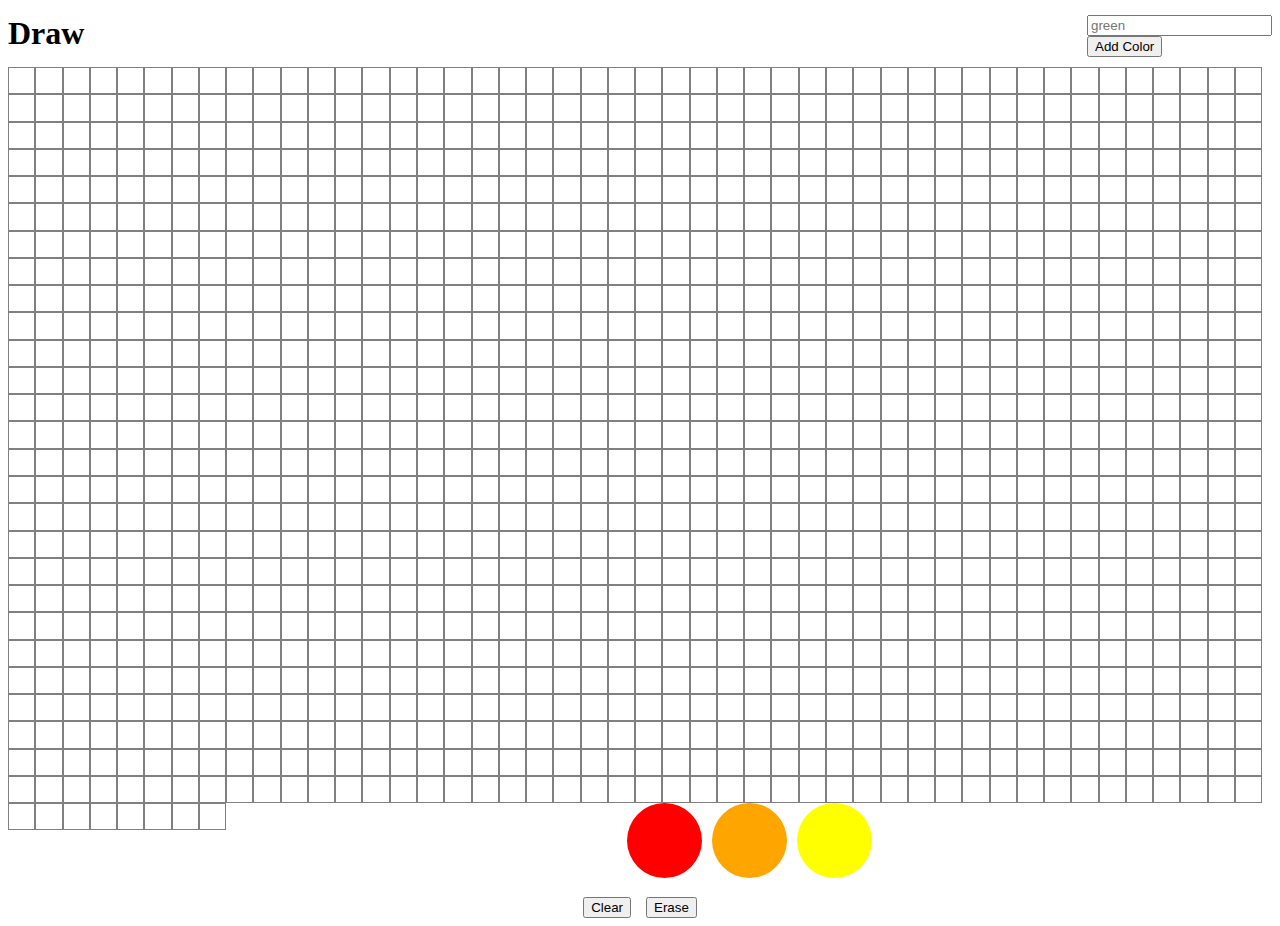
<file: index.html>
<!DOCTYPE html>
<html>
  <head>
    <meta charset="utf-8">
    <title>Paint</title>

    <!-- Latest compiled and minified CSS -->

    <link rel="stylesheet" href="https://maxcdn.bootstrapcdn.com/bootstrap/3.3.6/css/bootstrap.min.css" integrity="sha384-1q8mTJOASx8j1Au+a5WDVnPi2lkFfwwEAa8hDDdjZlpLegxhjVME1fgjWPGmkzs7" crossorigin="anonymous">

    <link rel="stylesheet" href="src/main.css">
  </head>
  <body>
    <div class="container-fluid">
      <div class="row">
        <div class="col-sm-8 col-sm-offset-2 col-md-8 col-md-offset-2">
        <h1>Draw</h1>
          <form class="form-inline">
            <div class="form-group">
              <label for="addColor"></label>
              <div class="input-group">
                <div class="input-group-addon"><span class="glyphicon glyphicon-pencil" aria-hidden="true"></span></div>
                <input type="text" class="form-control" id="addColor" placeholder="green">
              </div>
            </div>
            <button type="submit" class="btn btn-success">Add Color</button>
          </form>
        </div>
      </div>
      <div class="row">
        <div class="col-sm-8 col-sm-offset-2 col-md-8 col-md-offset-2 canvas"></div>
      </div>
      <div class="row">
        <div class="col-xl-6 col-xl-offset-3 colors">
        </div>
      </div>
      <div class="row">
        <div class="col-md-8 col-md-offset-2 buttons">
          <button type="button" class="btn btn-default clear"><span class="glyphicon glyphicon-trash" aria-hidden="true"></span> Clear</button><button type="button" class="btn btn-default erase"><span class="glyphicon glyphicon-erase" aria-hidden="true"></span> Erase</button>
        </div>
      </div>
    </div>
    <script src="https://ajax.googleapis.com/ajax/libs/jquery/2.2.4/jquery.min.js"></script>

    <!-- Latest compiled and minified JavaScript -->

   <script src="https://maxcdn.bootstrapcdn.com/bootstrap/3.3.6/js/bootstrap.min.js" integrity="sha384-0mSbJDEHialfmuBBQP6A4Qrprq5OVfW37PRR3j5ELqxss1yVqOtnepnHVP9aJ7xS" crossorigin="anonymous"></script>

    <script type="text/javascript" src="src/main.js"></script>
  </body>
</html>
</file>
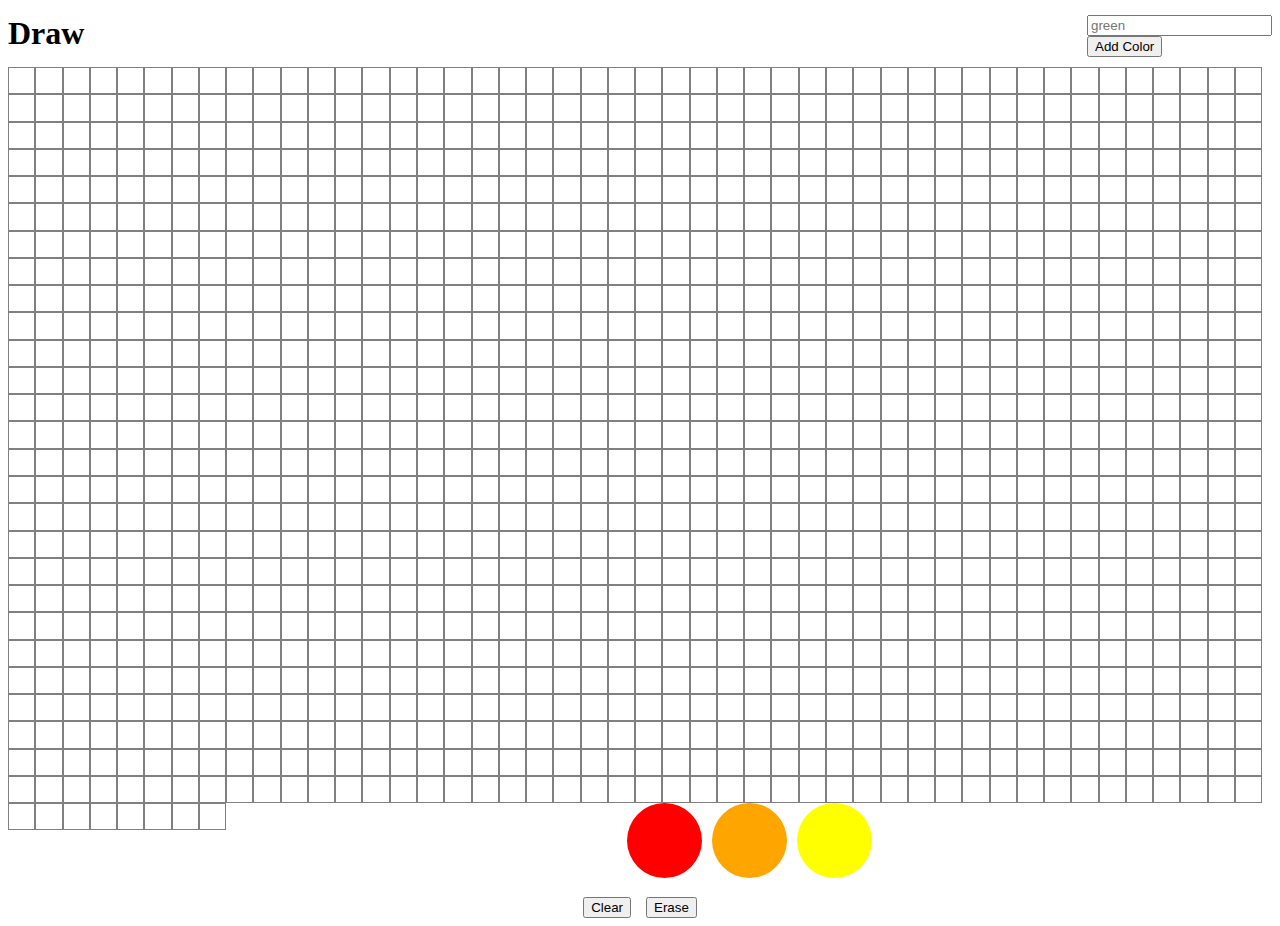
<file: src/index.html>
<!DOCTYPE html>
<html>
  <head>
    <meta charset="utf-8">
    <title>Paint</title>

    <!-- Latest compiled and minified CSS -->

    <link rel="stylesheet" href="https://maxcdn.bootstrapcdn.com/bootstrap/3.3.6/css/bootstrap.min.css" integrity="sha384-1q8mTJOASx8j1Au+a5WDVnPi2lkFfwwEAa8hDDdjZlpLegxhjVME1fgjWPGmkzs7" crossorigin="anonymous">

    <link rel="stylesheet" href="main.css">
  </head>
  <body>
    <div class="container-fluid">
      <div class="row">
        <div class="col-sm-8 col-sm-offset-2 col-md-8 col-md-offset-2">
        <h1>Draw</h1>
          <form class="form-inline">
            <div class="form-group">
              <label for="addColor"></label>
              <div class="input-group">
                <div class="input-group-addon"><span class="glyphicon glyphicon-pencil" aria-hidden="true"></span></div>
                <input type="text" class="form-control" id="addColor" placeholder="green">
              </div>
            </div>
            <button type="submit" class="btn btn-success">Add Color</button>
          </form>
        </div>
      </div>
      <div class="row">
        <div class="col-sm-8 col-sm-offset-2 col-md-8 col-md-offset-2 canvas"></div>
      </div>
      <div class="row">
        <div class="col-xl-6 col-xl-offset-3 colors">
        </div>
      </div>
      <div class="row">
        <div class="col-md-8 col-md-offset-2 buttons">
          <button type="button" class="btn btn-default clear"><span class="glyphicon glyphicon-trash" aria-hidden="true"></span> Clear</button><button type="button" class="btn btn-default erase"><span class="glyphicon glyphicon-erase" aria-hidden="true"></span> Erase</button>
        </div>
      </div>
    </div>
    <script src="https://ajax.googleapis.com/ajax/libs/jquery/2.2.4/jquery.min.js"></script>

    <!-- Latest compiled and minified JavaScript -->

   <script src="https://maxcdn.bootstrapcdn.com/bootstrap/3.3.6/js/bootstrap.min.js" integrity="sha384-0mSbJDEHialfmuBBQP6A4Qrprq5OVfW37PRR3j5ELqxss1yVqOtnepnHVP9aJ7xS" crossorigin="anonymous"></script>

    <script type="text/javascript" src="main.js"></script>
  </body>
</html>
</file>
<file: src/main.css>
.box
{
  border: 1px solid gray;
  float: left;
  width: 2%;
  height: 2%;
  padding-bottom: 2%;
}

.colors
{
  margin: auto;
  text-align: center;
  cursor: pointer;
}

.color
{
  width: 25px;
  height: 25px;
  display: inline-block;
  padding: 25px;
  border-radius: 50%;
  margin-right: 10px;
}

.color:last-of-type
{
  margin-right: 0;
}

.buttons
{
  text-align: center;
}

.clear
{
  margin: auto;
  display: inline-block;
  margin-right: 7.5px;
}

.erase
{
  margin: auto;
  display: inline-block;
  margin-left: 7.5px;
}

form
{
  float: right;
}

h1
{
  display: inline;
}

.row
{
  margin-top: 15px;
}
</file>
